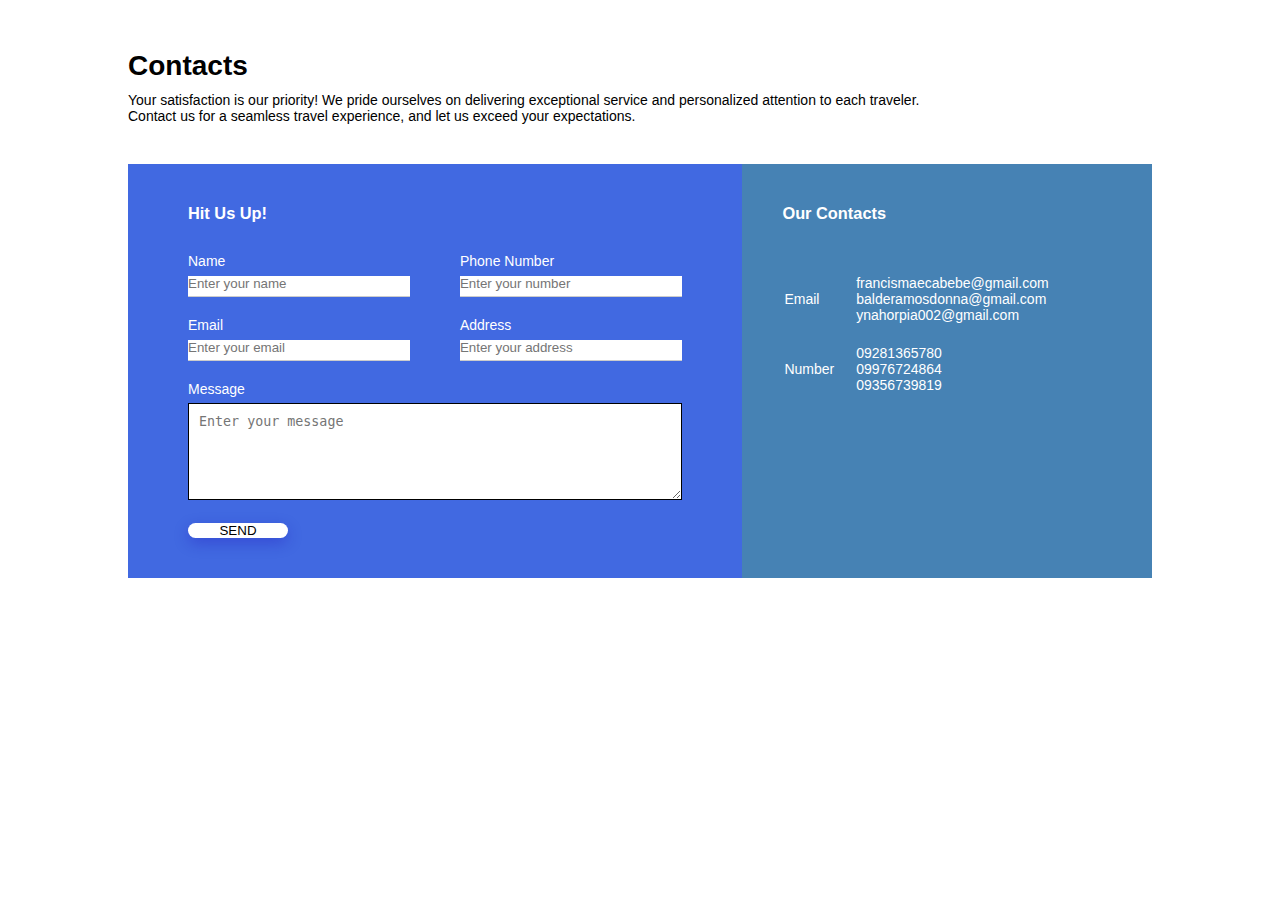
<file: contactus.html>
<!DOCTYPE html>
<html lang="en">

<head>
    <meta charset="UTF-8">
    <meta http-equiv="X-UA-Compatible" content="IE=edge">
    <meta name="viewport" content="width=device-width, initial-scale=1.0">
    <title>contact us</title>
    <link rel="stylesheet" href="contactus.css">
    <link rel="stylesheet" href="">
</head>
<body>
    <div class="container">
        <h1>Contacts</h1>
        <p>Your satisfaction is our priority! We pride ourselves on delivering exceptional service and personalized attention to each traveler.<br>Contact us for a seamless travel experience, and let us exceed your expectations.</p>
        <div class="contact-box">
            <div class="contact-left">
                <h3>Hit Us Up!</h3>
                <form>

                    <div class="input-row">
                        <div class="input-group">
                            <label>Name</label>
                            <input type="text" placeholder="Enter your name">
                        </div>
                        <div class="input-group">
                            <label>Phone Number</label>
                            <input type="text" placeholder="Enter your number">
                        </div>

                    </div>
                    <div class="input-row">
                        <div class="input-group">
                            <label>Email</label>
                            <input type="text" placeholder="Enter your email">
                        </div>
                        <div class="input-group">
                            <label>Address</label>
                            <input type="text" placeholder="Enter your address">
                        </div>

                    </div>

                    <label>Message</label>
                    <textarea rows="5" placeholder="Enter your message"></textarea>
                    <button type="submit">SEND</button>

                </form>

            </div>
            <div class="contact-right">
                <h3>Our Contacts</h3>

                <table>
                    <tr>
                        <td>Email</td>
                        <td>francismaecabebe@gmail.com<br>
                        balderamosdonna@gmail.com<br>
                        ynahorpia002@gmail.com
                        </td>
                    </tr>
                    <tr>
                        <td>Number</td>
                        <td>09281365780<br>
                        09976724864<br>
                        09356739819
                        </td>
                    </tr>

                </table>

            </div>
        </div>
    </div>
</body>
</file>
<file: contactus.css>
*{
    margin: 0;
    padding: 0;
}
body{
    background:white;
    font-size: 14px;
    font-family: 'Montserrat', sans-serif;;
}
.container{
    width: 80%;
    margin: 50px auto;
    color: black;
}
.contact-box{
    background: #4169E1;
    display: flex;
}
.contact-left{
    flex-basis: 60%;
    padding: 40px 60px;
}
.contact-right{
    flex-basis: 40%;
    padding: 40px;
    background: #4682B4;
    color: #fff;
}
h1{
    margin-bottom: 10px;
}
.container p{
    margin-bottom: 40px;
    color: black;
}
.input-row{
    display: flex;
    justify-content: space-between;
    margin-bottom: 20px;
}
.input-row .input-group{
    flex-basis: 45%;
}
input{
    width: 100%;
    border: none;
    border-bottom: 1px solid #ccc;
    outline: none;
    padding-bottom: 5px;
}
textarea{
    width: 100%;
    border: 1px solid black;
    outline: none;
    padding: 10px;
    box-sizing: border-box;
}
label{
    margin-bottom: 6px;
    display: block;
    color: white;
}
button{
    background: white;
    width: 100px;
    border: none;
    outline: none;
    color: black;
    border-radius: 30px;
    margin-top: 20px;
    box-shadow: 0px 5px 15px 0px rgba(28, 0, 181, 0.3);
}
.contact-left h3{
    color: white;
    font-weight: 600;
    margin-bottom: 30px;
}
.contact-right h3{
    font-weight: 600;
    margin-bottom: 30px;
}
tr td:first-child{
    padding-right: 20px;
}
tr td{
    padding-top: 20px;
}
</file>
